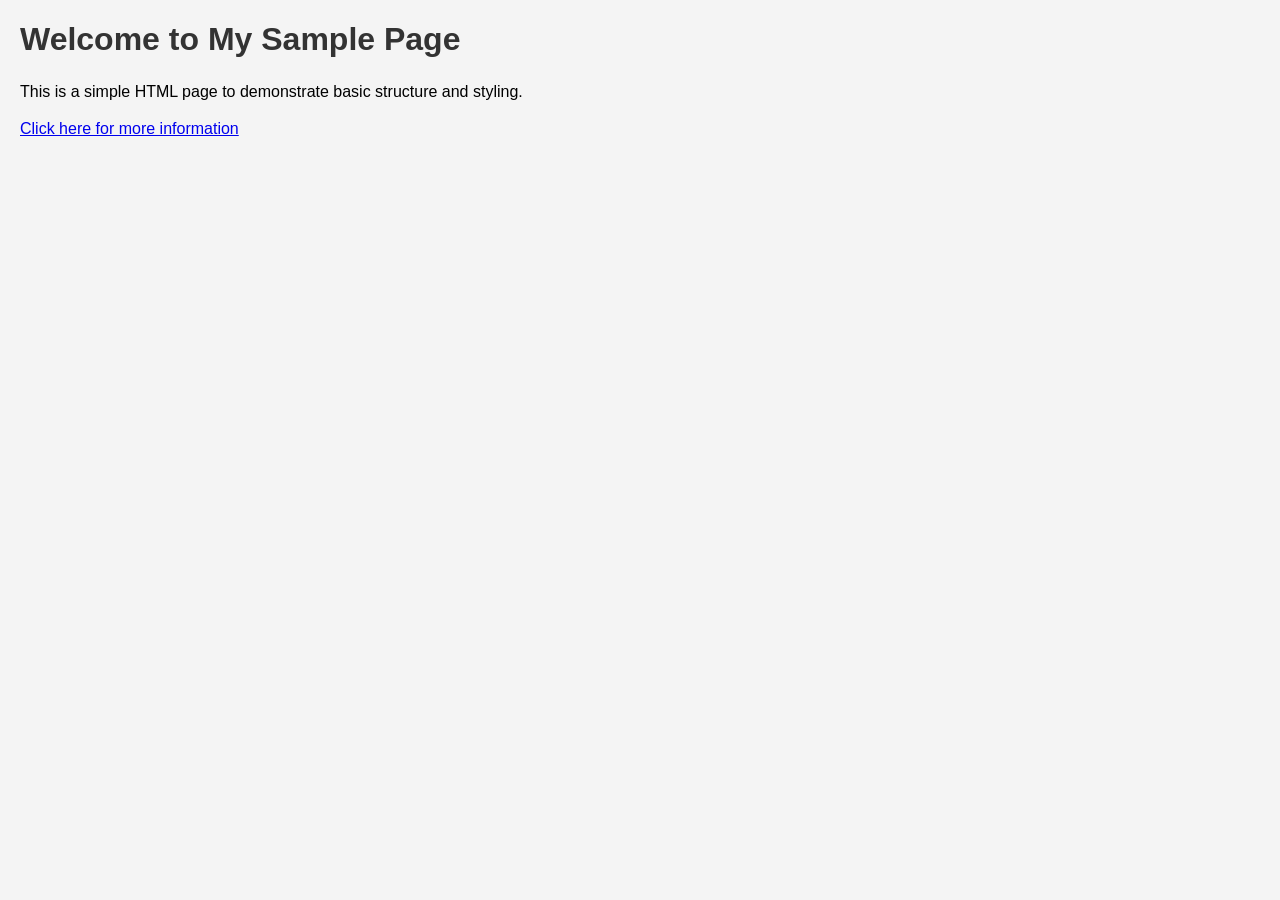
<file: index.html>
<!DOCTYPE html>
<html lang="en">
<head>
    <meta charset="UTF-8">
    <meta name="viewport" content="width=device-width, initial-scale=1.0">
    <title>Sample HTML Page</title>
    <style>
        body {
            font-family: Arial, sans-serif;
            margin: 20px;
            background-color: #f4f4f4;
        }
        h1 {
            color: #333;
        }
        p {
            font-size: 16px;
            line-height: 1.5;
        }
    </style>
</head>
<body>
    <h1>Welcome to My Sample Page</h1>
    <p>This is a simple HTML page to demonstrate basic structure and styling.</p>
    <a href="#">Click here for more information</a>
</body>
</html>
</file>
